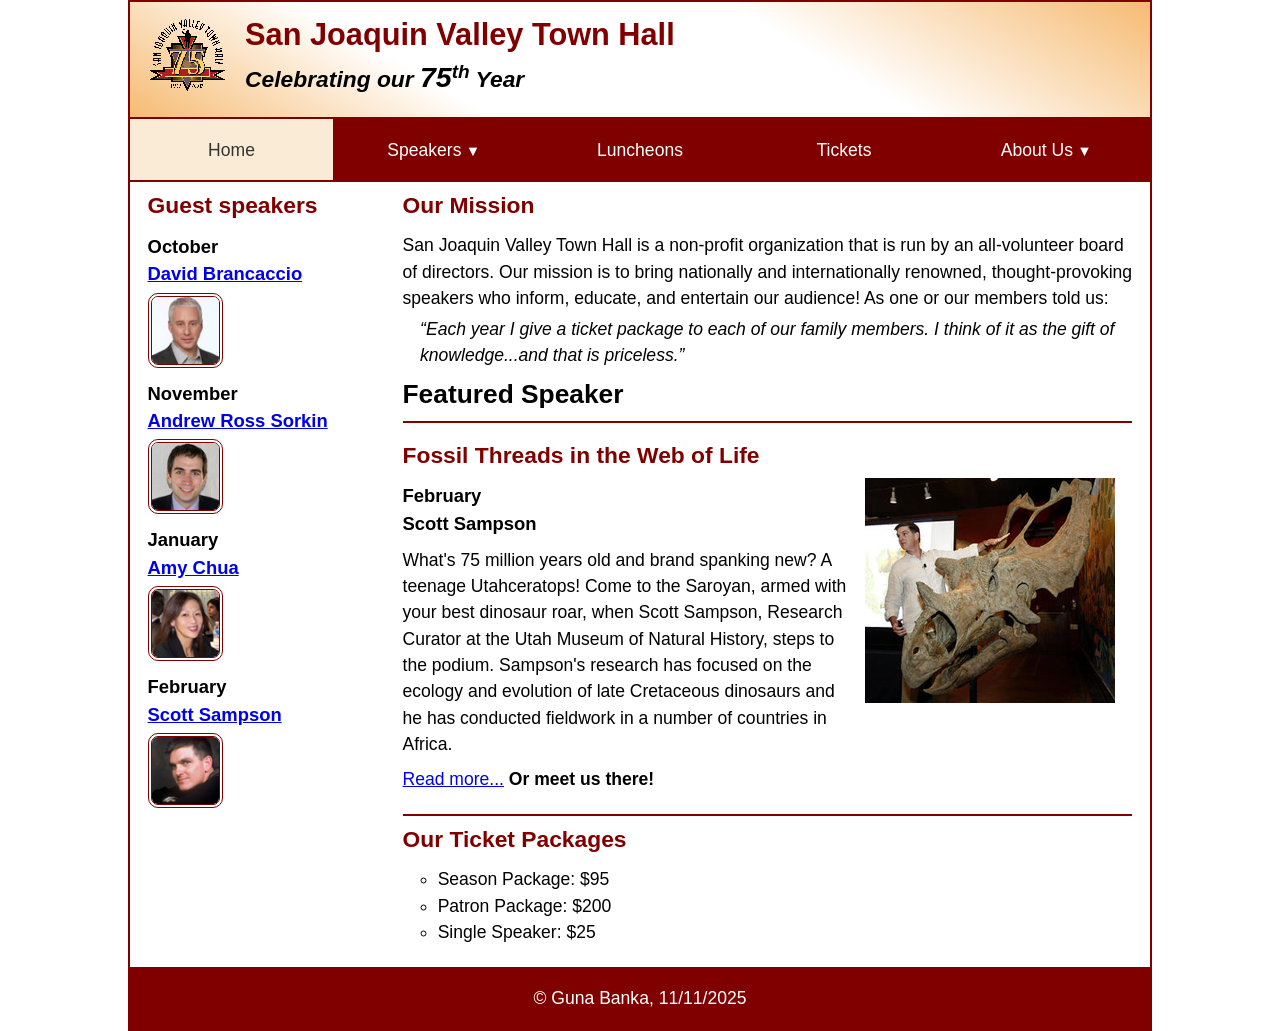
<file: index.html>
<!DOCTYPE html>
<html lang="en">

<head>
    <meta charset="utf-8">
    <title>San Joaquin Valley Town Hall</title>
    <meta name="viewport" content="width=device-width, initial-scale=1">
    <link rel="icon" href="images/favicon.ico">
    <link rel="stylesheet" href="styles/main.css">
</head>

<body>
<header>
    <img src="images/town_hall_logo.gif" alt="Town Hall logo">
    <h2>San Joaquin Valley Town Hall</h2>
    <h3>Celebrating our <em class="large">75</em><sup>th</sup> Year</h3>
</header>
<nav class="navbar">
    <ul class="menu">
        <li>
            <a class="current" href="#">Home</a>
        </li>
        <li>
            <a href="#">Speakers<small>&#9660;</small></a>
            <ul class="submenu">
                <li>
                    <a href="speakers/brancaccio.html">David Brancaccio</a>
                </li>
                <li>
                    <a href="speakers/sorkin.html">Andrew Ross Sorkin</a>
                </li>
                <li>
                    <a href="speakers/chua.html">Amy Chua</a>
                </li>
                <li>
                    <a href="speakers/sampson.html">Scott Sampson</a>
                </li>
            </ul>
        </li>
        <li>
            <a href="#">Luncheons</a>
        </li>
        <li>
            <a href="#">Tickets</a>
        </li>
        <li>
            <a href="#">About Us<small>&#9660;</small></a>
            <ul class="submenu">
                <li>
                    <a href="#">Our History</a>
                </li>
                <li>
                    <a href="#">Board of Directors</a>
                </li>
                <li>
                    <a href="#">Past Speakers</a>
                </li>
                <li>
                    <a href="#">Contact Us</a>
                </li>
            </ul>
        </li>
    </ul>
</nav>
<main>
    <aside>
        <h2>Guest speakers</h2>
        <h3>October<br><a href="speakers/brancaccio.html">David Brancaccio</a></h3>
        <img src="images/brancaccio75.jpg" alt="David Brancaccio photo">
        <h3>November<br><a href="speakers/sorkin.html">Andrew Ross Sorkin</a></h3>
        <img src="images/sorkin75.jpg" alt="Andrew Ross Sorkin photo">
        <h3>January<br><a href="speakers/chua.html">Amy Chua</a></h3>
        <img src="images/chua75.jpg" alt="Amy Chua photo">
        <h3>February<br><a href="speakers/sampson.html">Scott Sampson</a></h3>
        <img src="images/sampson75.jpg" alt="Scott Sampson photo">
    </aside>

    <section>
        <h2>Our Mission</h2>
        <p>San Joaquin Valley Town Hall is a non-profit organization that is run by an
            all-volunteer board of directors. Our mission is to bring nationally and
            internationally renowned, thought-provoking speakers who inform, educate,
            and entertain our audience! As one or our members told us:</p>
        <blockquote>&ldquo;Each year I give a ticket package to each of our family members.
            I think of it as the gift of knowledge...and that is priceless.&rdquo;</blockquote>

        <h1>Featured Speaker</h1>
        <article class="featured">
            <h2>Fossil Threads in the Web of Life</h2>
            <img src="images/sampson_dinosaur.jpg" alt="Scott Sampson with dinosaur">
            <h3>February<br>
                Scott Sampson</h3>
            <p>What's 75 million years old and brand spanking new? A teenage Utahceratops!
                Come to the Saroyan, armed with your best dinosaur roar, when Scott Sampson, Research
                Curator at the Utah Museum of Natural History, steps to the podium. Sampson's research
                has focused on the ecology and evolution of late Cretaceous dinosaurs and he has conducted
                fieldwork in a number of countries in Africa.</p>
            <p><a href="https://www.youtube.com/watch?v=njX2bu-_Vw4">Read more...</a>&nbsp;<b>Or meet us there!</b></p>
        </article>

        <h2>Our Ticket Packages</h2>
        <ul>
            <li>Season Package: $95</li>
            <li>Patron Package: $200</li>
            <li>Single Speaker: $25</li>
        </ul>
    </section>
</main>
<footer>
    <p>&copy; Guna Banka, 11/11/2025</p>
</footer>
</body>
</html>
</file>
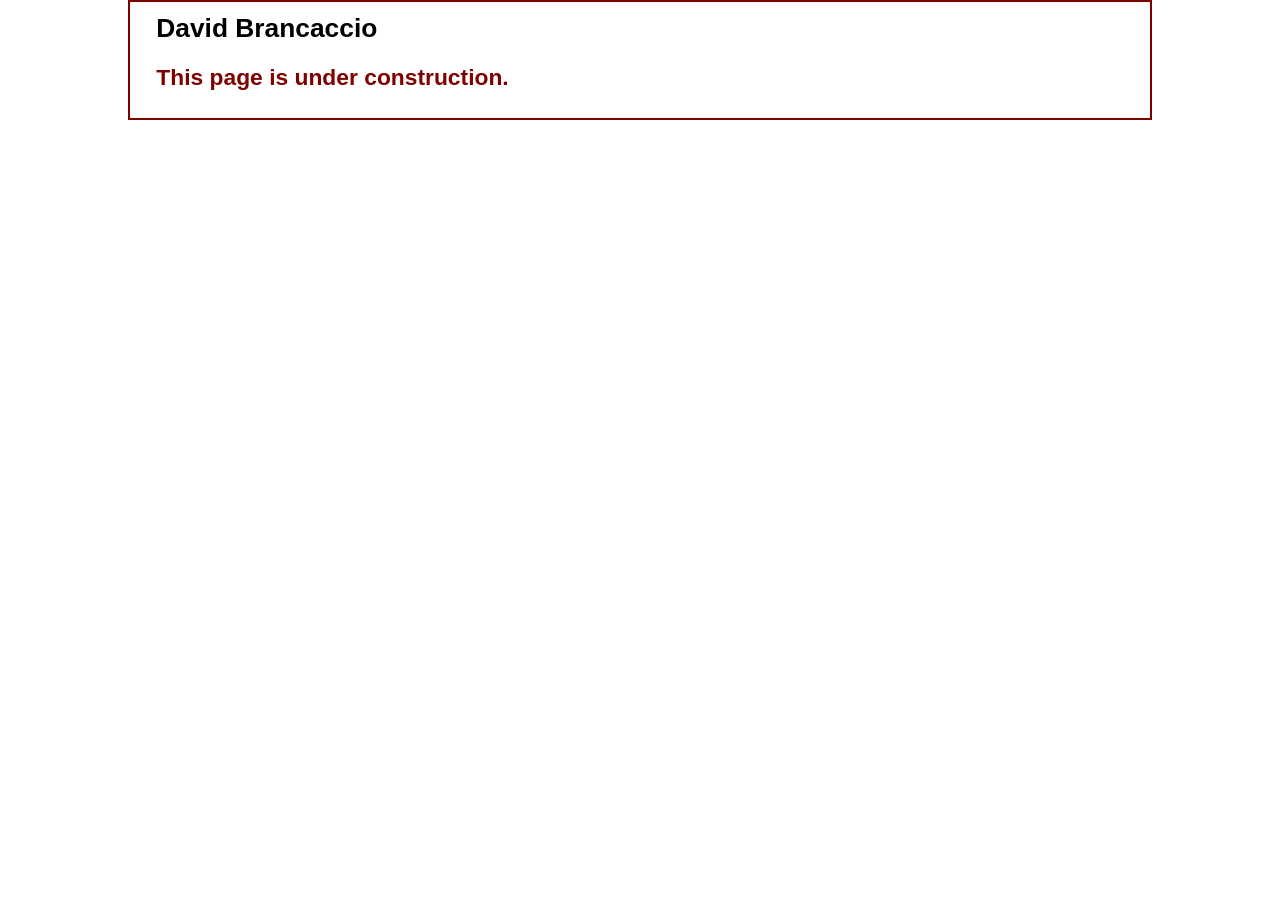
<file: speakers/brancaccio.html>
<!DOCTYPE html>
<html lang="en">

<head>
	<meta charset="utf-8">
	<title>San Joaquin Valley Town Hall</title>
	<link rel="icon" href="../images/favicon.ico">
	<link rel="stylesheet" href="../styles/main.css">
</head>

<body>
	<main>
		<section>
			<h1>David Brancaccio</h1>
			<h2>This page is under construction.</h2>
		</section>
	</main>
</body>

</html>
</file>
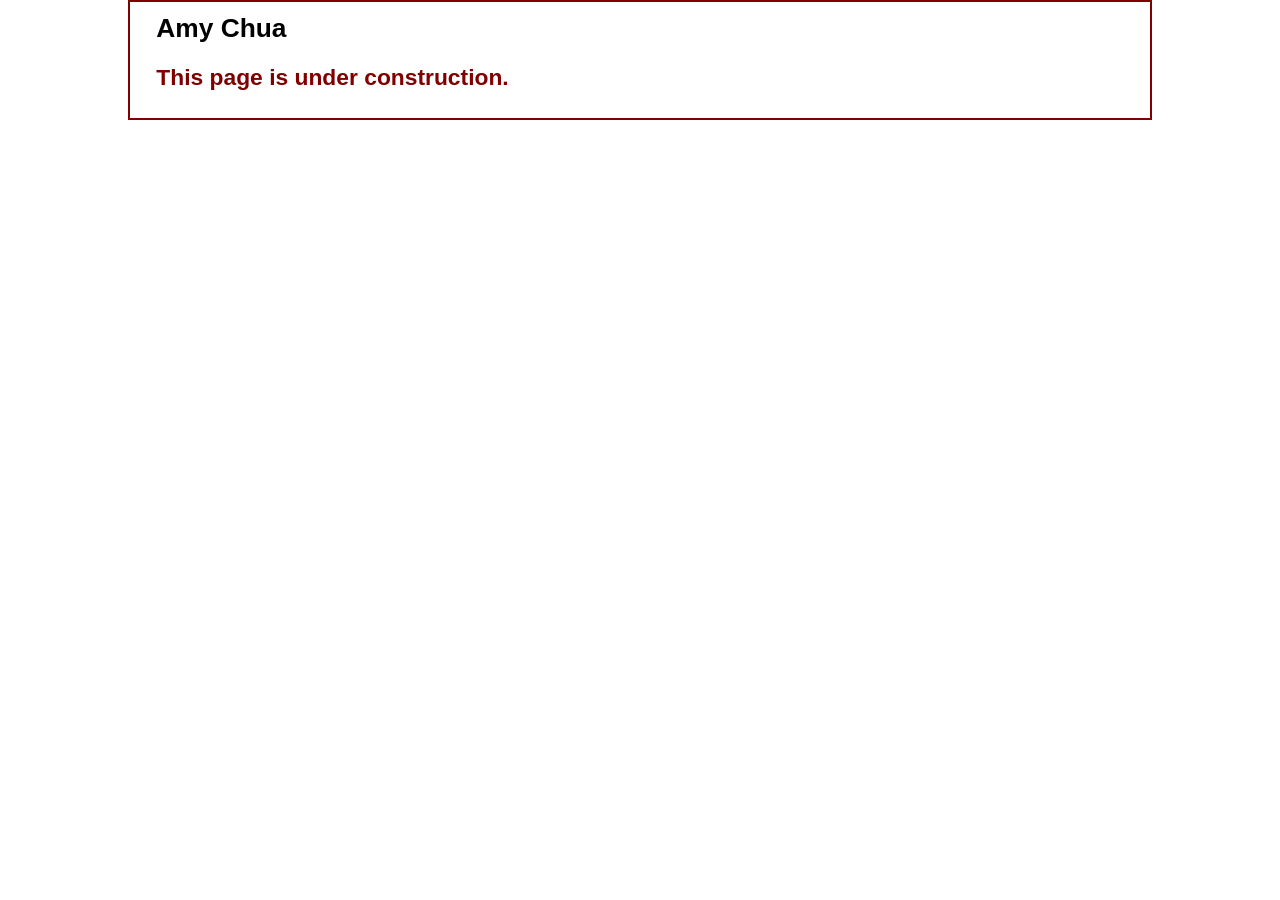
<file: speakers/chua.html>
<!DOCTYPE html>
<html lang="en">

<head>
	<meta charset="utf-8">
	<title>San Joaquin Valley Town Hall</title>
	<link rel="icon" href="../images/favicon.ico">
	<link rel="stylesheet" href="../styles/main.css">
</head>

<body>
	<main>
		<section>
			<h1>Amy Chua</h1>
			<h2>This page is under construction.</h2>
		</section>
	</main>
</body>

</html>
</file>
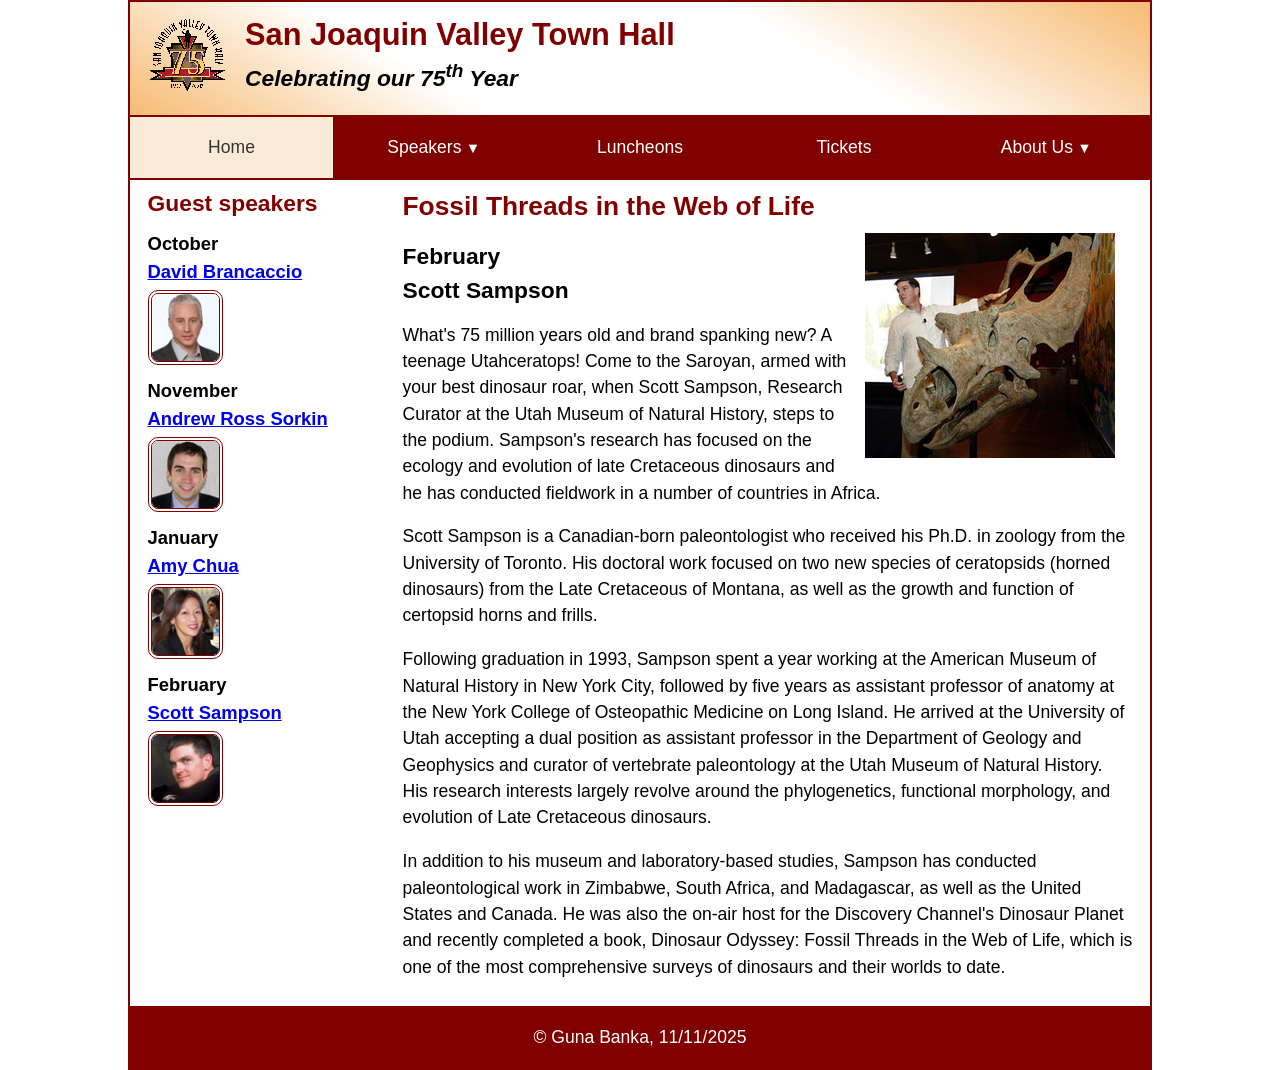
<file: speakers/sampson.html>
<!DOCTYPE html>
<html lang="en">

<head>
	<meta charset="utf-8">
	<title>San Joaquin Valley Town Hall</title>
	<meta name="viewport" content="width=device-width, initial-scale=1">
	<link rel="icon" href="../images/favicon.ico">
	<link rel="stylesheet" href="../styles/main.css">
</head>

<body>
	<header>
		<img src="../images/town_hall_logo.gif" alt="Town Hall logo">
		<h2>San Joaquin Valley Town Hall</h2>
		<h3>Celebrating our <span class="shadow">75<sup>th</sup></span> Year</h3>
	</header>
    <nav class="navbar">
        <ul class="menu">
            <li>
                <a class="current" href="#">Home</a>
            </li>
            <li>
                <a href="#">Speakers<small>&#9660;</small></a>
                <ul class="submenu">
                    <li>
                        <a href="brancaccio.html">David Brancaccio</a>
                    </li>
                    <li>
                        <a href="sorkin.html">Andrew Ross Sorkin</a>
                    </li>
                    <li>
                        <a href="chua.html">Amy Chua</a>
                    </li>
                    <li>
                        <a href="sampson.html">Scott Sampson</a>
                    </li>
                </ul>
            </li>
            <li>
                <a href="#">Luncheons</a>
            </li>
            <li>
                <a href="#">Tickets</a>
            </li>
            <li>
                <a href="#">About Us<small>&#9660;</small></a>
                <ul class="submenu">
                    <li>
                        <a href="#">Our History</a>
                    </li>
                    <li>
                        <a href="#">Board of Directors</a>
                    </li>
                    <li>
                        <a href="#">Past Speakers</a>
                    </li>
                    <li>
                        <a href="#">Contact Us</a>
                    </li>
                </ul>
            </li>
        </ul>
    </nav>
	<main>
		<aside>
			<h2>Guest speakers</h2>
			<h3>October<br><a href="../speakers/brancaccio.html">David Brancaccio</a></h3>
			<img src="../images/brancaccio75.jpg" alt="David Brancaccio photo">
			<h3>November<br><a href="../speakers/sorkin.html">Andrew Ross Sorkin</a></h3>
			<img src="../images/sorkin75.jpg" alt="Andrew Ross Sorkin photo">
			<h3>January<br><a href="../speakers/chua.html">Amy Chua</a></h3>
			<img src="../images/chua75.jpg" alt="Amy Chua photo">
			<h3>February<br><a href="../speakers/sampson.html">Scott Sampson</a></h3>
			<img src="../images/sampson75.jpg" alt="Scott Sampson photo">
		</aside>
		<section class="speaker">
			<h1>Fossil Threads in the Web of Life</h1>
			<article>
				<img src="../images/sampson_dinosaur.jpg" alt="Scott Sampson with dinosaur">
				<h2>February<br>Scott Sampson</h2>
				<p>What's 75 million years old and brand spanking new? A teenage Utahceratops! Come to the 
				   Saroyan, armed with your best dinosaur roar, when Scott Sampson, Research Curator at the 
				   Utah Museum of Natural History, steps to the podium. Sampson's research has focused on the 
				   ecology and evolution of late Cretaceous dinosaurs and he has conducted fieldwork in a number 
				   of countries in Africa.</p>
				<p>Scott Sampson is a Canadian-born paleontologist who received his Ph.D. in zoology from the 
				   University of Toronto. His doctoral work focused on two new species of ceratopsids (horned 
				   dinosaurs) from the Late Cretaceous of Montana, as well as the growth and function of certopsid 
				   horns and frills.</p>
				<p>Following graduation in 1993, Sampson spent a year working at the American Museum of Natural 
				   History in New York City, followed by five years as assistant professor of anatomy at the New 
				   York College of Osteopathic Medicine on Long Island. He arrived at the University of Utah 
				   accepting a dual position as assistant professor in the Department of Geology and Geophysics 
				   and curator of vertebrate paleontology at the Utah Museum of Natural History. His research 
				   interests largely revolve around the phylogenetics, functional morphology, and evolution of 
				   Late Cretaceous dinosaurs.</p>
				<p>In addition to his museum and laboratory-based studies, Sampson has conducted paleontological 
				   work in Zimbabwe, South Africa, and Madagascar, as well as the United States and Canada. He was 
				   also the on-air host for the Discovery Channel's Dinosaur Planet and recently completed a book, 
				   Dinosaur Odyssey: Fossil Threads in the Web of Life, which is one of the most 
				   comprehensive surveys of dinosaurs and their worlds to date.</p>
			</article>
		</section>
	</main>
	<footer>
		<p>&copy; Guna Banka, 11/11/2025</p>
	</footer>
</body>
</html>
</file>
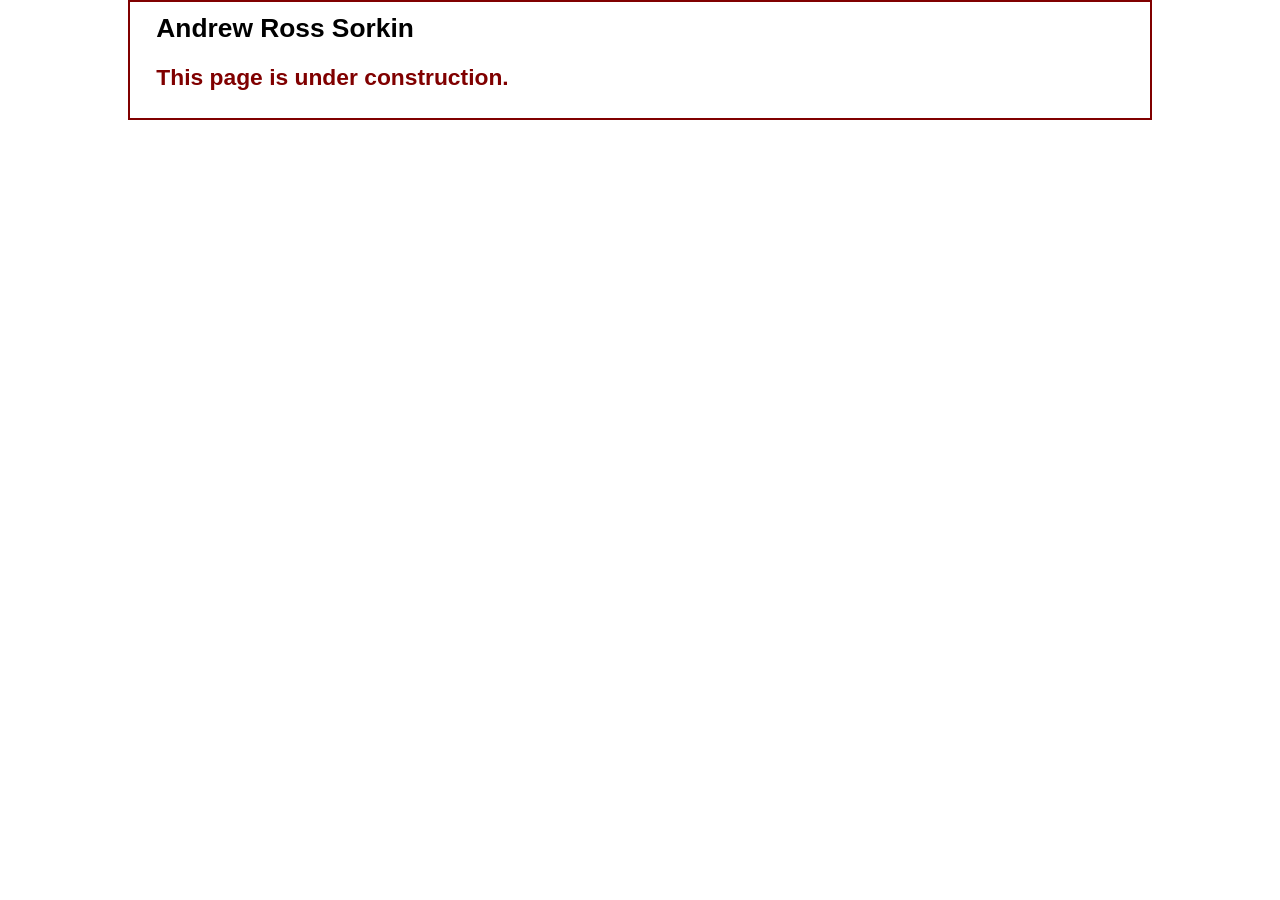
<file: speakers/sorkin.html>
<!DOCTYPE html>
<html lang="en">

<head>
	<meta charset="utf-8">
	<title>San Joaquin Valley Town Hall</title>
	<link rel="icon" href="../images/favicon.ico">
	<link rel="stylesheet" href="../styles/main.css">
</head>

<body>
	<main>
		<section>
			<h1>Andrew Ross Sorkin</h1>
			<h2>This page is under construction.</h2>
		</section>
	</main>
</body>

</html>
</file>
<file: styles/main.css>
/* custom property */
:root {
	--accent-color: #800000;  /* could also be coded #800 */
	--gradient-color: #f6bb73;
    --menu-light: #ffffff;
    --menu-mid: #faebd7;
    --menu-dark: #333333;
}

/* reset */
* {
	margin: 0;
	padding: 0;
	box-sizing: border-box;
}

/* default styles */
body {
	font-family: Arial, Helvetica, sans-serif;
    font-size: calc(15px + .2vw);
	width: min(80%, 1024px);
	line-height: 1.5;
	margin: auto;
	border: 2px solid var(--accent-color);
}
h1, h2, h3, p, ul {
	padding: .25em 0;
}
a:hover, a:focus{
	font-style: italic;
	color: var(--accent-color);
}
h1 {
	font-size: 150%;
}
h2 {
	font-size: 130%;
	color: var(--accent-color);
}
h3 {
	font-size: 105%;
}
ul {
    list-style-type: circle;
	margin-left: 2em;
}

/* the styles for the header */
header {
	line-height: 1.2;
	border-bottom: 2px solid var(--accent-color);
	background-image: linear-gradient(
	    30deg, var(--gradient-color) 0%, white 30%, white 65%, var(--gradient-color) 100%);
	& h2 {
		font-size: 175%;
		padding: .5em 0 0 0;
	}
	& h3 {
		font-size: 130%;
		font-style: italic;
		padding-bottom: 1em;
	}
	& img {
		width: clamp(40px, 15%, 80px);
		float: left;
		margin: .75em 1em;
	}
}

/* the styles for the main content */
main {
	display: flex;
	clear: left;
	padding: 0 1em 1em;
	& blockquote {
		font-style: italic;
		padding-left: 1em;
	}
	& h3 + img { /* speaker images */
		width: clamp(40px, 50%, 75px);
		border: 4px double var(--accent-color);
		border-radius: 10px;
	}
}

/* the styles for the section */
section {
	flex-basis: 75%;
	padding-left: .5em;
	& img {
		width: clamp(100px, 50%, 250px);
		float: right;
		margin: 0 1em .25em;
	}
}

/* the styles for the aside */
aside {
	flex-basis: 25%;
	padding-right: .5em;
}

/* the styles for the footer */
footer {
	background-color: var(--accent-color);
	& p {
		text-align: center;
		color: white;
		padding: 1em 0;
	}
}

/* CSS class */
.featured {
	border-top: 2px solid var(--accent-color);
	border-bottom: 2px solid var(--accent-color);
	padding: .5em 0 1em;
}
.speaker {
	& h1 {
		color: var(--accent-color);
	}
	& h2 {
		color: black;
	}
	& p {
		padding: .5em 0; 
	}	
}
.large {
	font-size: 125%;
}

.menu {
    display: flex;
    flex-wrap: wrap;
    list-style: none;
    margin: 0;
    padding: 0;
}

.menu li {
    flex-basis: 20%;
    text-align: center;
}

.menu li:has(.submenu) {
    position: relative;
}

.submenu {
    display: none;
    position: absolute;
    top: 100%;
    left: 0;
    right: 0;
    background-color: var(--accent-color);
    color: var(--menu-light);
    list-style: none;
    margin: 0;
    padding: 0;
}

.submenu > li a {
    margin: 0 2px 2px;
}

.menu li:hover > .submenu {
    display: block;
}

.menu > li:first-child a {
    margin-left: 0;
}

.menu > li:last-child a {
    margin-right: 0;
}


.navbar {
    background-color: var(--accent-color);
}

.navbar a {
    display: block;
    padding: 1em;
    margin: 0 1px 2px 1px;
    text-decoration: none;
    text-decoration: none;
    color: var(--menu-light);
}

.navbar a small {
    margin: 0.3em;
}

.navbar a:hover,
.navbar a:focus,
.navbar a.current {
    background-color: var(--menu-mid);
    color: var(--menu-dark);
}

.navbar ul {
    margin: 0;
    padding: 0;
    list-style: none;
}
</file>
